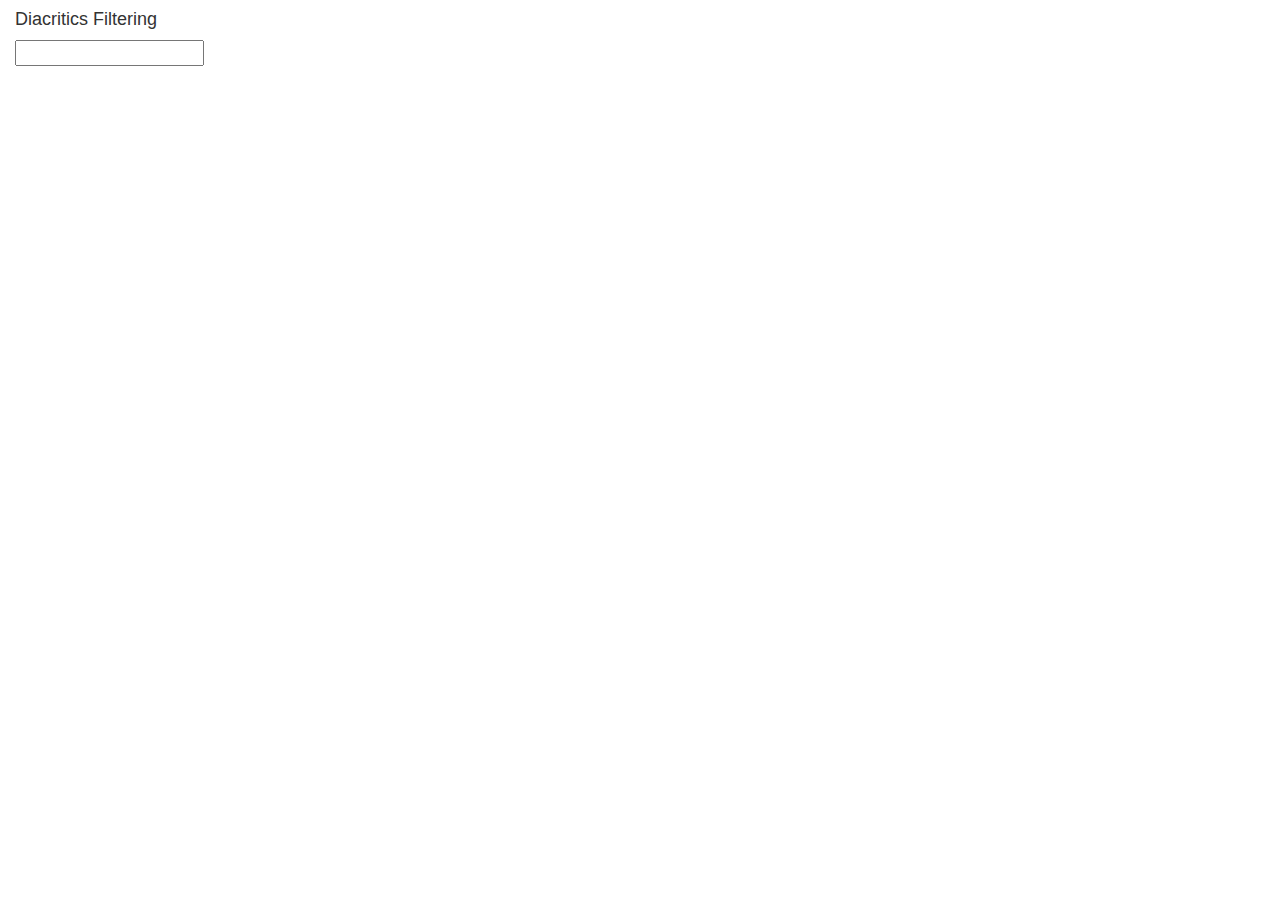
<file: MultiSelect_DropDown/index.html>
<html><head><script src="//ej2.syncfusion.com/javascript/demos/multi-select/diacritics-filtering/datasource.js" type="text/javascript"></script>
<script src="https://cdn.syncfusion.com/ej2/dist/ej2.min.js" type="text/javascript"></script>
    <link href="https://cdn.syncfusion.com/ej2/material.css" rel="stylesheet">

    <link href="https://maxcdn.bootstrapcdn.com/bootstrap/3.3.7/css/bootstrap.min.css" rel="stylesheet">

    <style>
            body{
                touch-action:none;
            }
        </style></head><body><div class="stackblitz-container material"><div class="col-lg-12 control-section">
    <div class="control-wrapper">
        <h4>Diacritics Filtering</h4>
        <input type="text" id="list">
    </div>
</div>
</file>
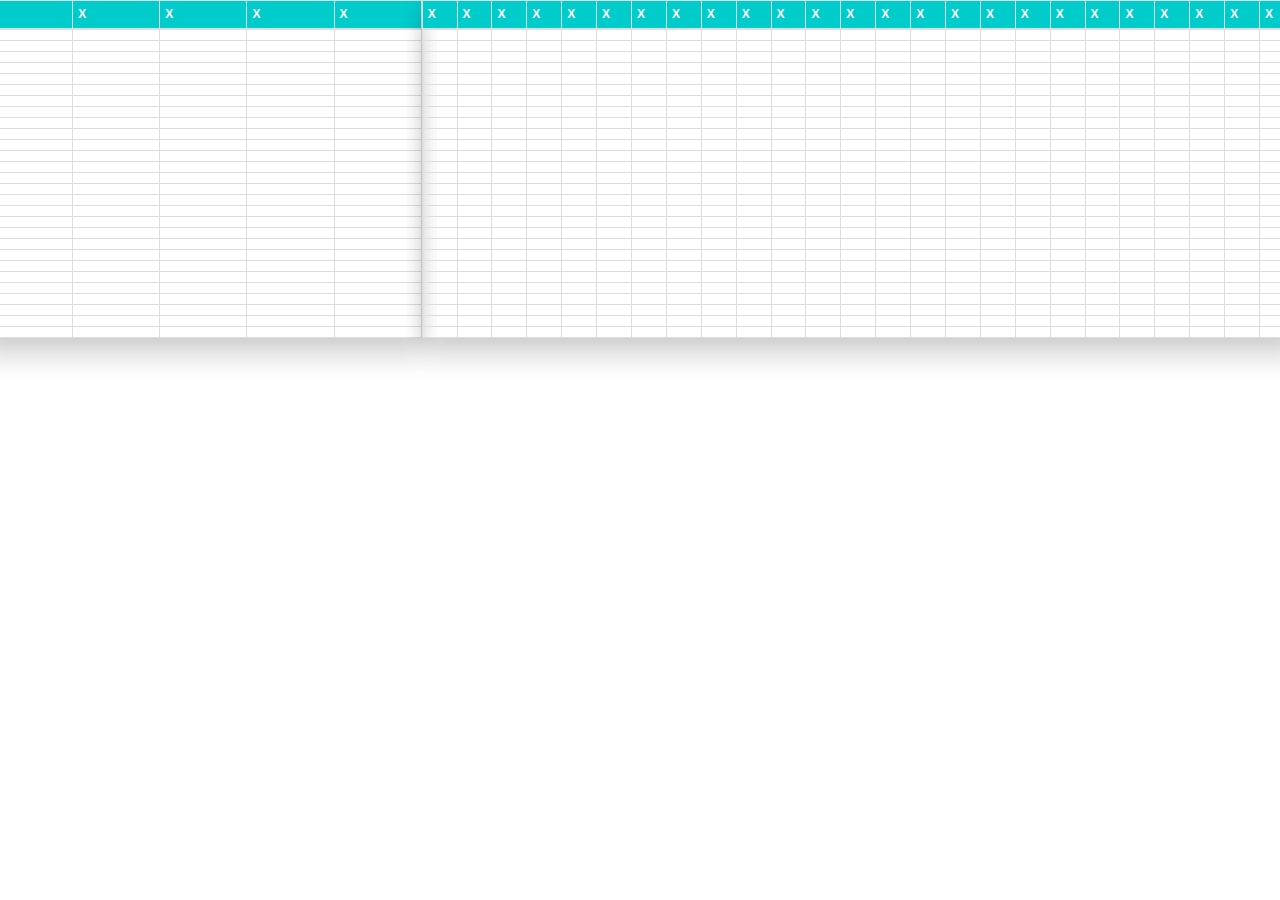
<file: Pythian/Index.html>
<!DOCTYPE html>
<html lang="en">

<head>
    <meta charset="UTF-8">
    <meta name="viewport" content="width=device-width, initial-scale=1.0">
    <title>Victore</title>
    <link rel="stylesheet" href="./k_ltr.css">
    <script src="https://code.jquery.com/jquery-3.5.1.min.js"></script>
    <link href="http://netdna.bootstrapcdn.com/bootstrap/3.2.0/css/bootstrap.min.css" rel="stylesheet"
        id="bootstrap-css">
    <script src="http://netdna.bootstrapcdn.com/bootstrap/3.2.0/js/bootstrap.min.js"></script>
    <script src="http://code.jquery.com/jquery-1.11.1.min.js"></script>

</head>

<body>
    <div id="dvData">
        <div class="row">
            <div class="col-md-4 p-0">
                <table class="table table-condensed datatable table-bordered m-0">
                    <thead>
                        <tr>
                            <th>X</th>
                            <th>X</th>
                            <th>X</th>
                            <th>X</th>
                            <th>X</th>
                        </tr>
                    </thead>
                    <tbody>
                        <tr>
                            <td></td>
                            <td></td>
                            <td></td>
                            <td></td>
                            <td></td>
                        </tr>
                        <tr>
                            <td></td>
                            <td></td>
                            <td></td>
                            <td></td>
                            <td></td>
                        </tr>
                        <tr>
                            <td></td>
                            <td></td>
                            <td></td>
                            <td></td>
                            <td></td>
                        </tr>
                        <tr>
                            <td></td>
                            <td></td>
                            <td></td>
                            <td></td>
                            <td></td>
                        </tr>
                        <tr>
                            <td></td>
                            <td></td>
                            <td></td>
                            <td></td>
                            <td></td>
                        </tr>
                        <tr>
                            <td></td>
                            <td></td>
                            <td></td>
                            <td></td>
                            <td></td>
                        </tr>
                        <tr>
                            <td></td>
                            <td></td>
                            <td></td>
                            <td></td>
                            <td></td>
                        </tr>
                        <tr>
                            <td></td>
                            <td></td>
                            <td></td>
                            <td></td>
                            <td></td>
                        </tr>
                        <tr>
                            <td></td>
                            <td></td>
                            <td></td>
                            <td></td>
                            <td></td>
                        </tr>
                        <tr>
                            <td></td>
                            <td></td>
                            <td></td>
                            <td></td>
                            <td></td>
                        </tr>
                        <tr>
                            <td></td>
                            <td></td>
                            <td></td>
                            <td></td>
                            <td></td>
                        </tr>
                        <tr>
                            <td></td>
                            <td></td>
                            <td></td>
                            <td></td>
                            <td></td>
                        </tr>
                        <tr>
                            <td></td>
                            <td></td>
                            <td></td>
                            <td></td>
                            <td></td>
                        </tr>
                        <tr>
                            <td></td>
                            <td></td>
                            <td></td>
                            <td></td>
                            <td></td>
                        </tr>
                        <tr>
                            <td></td>
                            <td></td>
                            <td></td>
                            <td></td>
                            <td></td>
                        </tr>
                        <tr>
                            <td></td>
                            <td></td>
                            <td></td>
                            <td></td>
                            <td></td>
                        </tr>
                        <tr>
                            <td></td>
                            <td></td>
                            <td></td>
                            <td></td>
                            <td></td>
                        </tr>
                        <tr>
                            <td></td>
                            <td></td>
                            <td></td>
                            <td></td>
                            <td></td>
                        </tr>
                        <tr>
                            <td></td>
                            <td></td>
                            <td></td>
                            <td></td>
                            <td></td>
                        </tr>
                        <tr>
                            <td></td>
                            <td></td>
                            <td></td>
                            <td></td>
                            <td></td>
                        </tr>
                        <tr>
                            <td></td>
                            <td></td>
                            <td></td>
                            <td></td>
                            <td></td>
                        </tr>
                        <tr>
                            <td></td>
                            <td></td>
                            <td></td>
                            <td></td>
                            <td></td>
                        </tr>
                        <tr>
                            <td></td>
                            <td></td>
                            <td></td>
                            <td></td>
                            <td></td>
                        </tr>
                        <tr>
                            <td></td>
                            <td></td>
                            <td></td>
                            <td></td>
                            <td></td>
                        </tr>
                        <tr>
                            <td></td>
                            <td></td>
                            <td></td>
                            <td></td>
                            <td></td>
                        </tr>

                        <tr>
                            <td></td>
                            <td></td>
                            <td></td>
                            <td></td>
                            <td></td>
                        </tr>
                        <tr>
                            <td></td>
                            <td></td>
                            <td></td>
                            <td></td>
                            <td></td>
                        </tr>
                        <tr>
                            <td></td>
                            <td></td>
                            <td></td>
                            <td></td>
                            <td></td>
                        </tr>
                    </tbody>
                </table>
            </div>
            <div class="col-md-8 p-0">
                <table class="table table-condensed datatable table-bordered m-0">
                    <thead>
                        <tr>
                            <th>X</th>
                            <th>X</th>
                            <th>X</th>
                            <th>X</th>
                            <th>X</th>
                            <th>X</th>
                            <th>X</th>
                            <th>X</th>
                            <th>X</th>
                            <th>X</th>
                            <th>X</th>
                            <th>X</th>
                            <th>X</th>
                            <th>X</th>
                            <th>X</th>
                            <th>X</th>
                            <th>X</th>
                            <th>X</th>
                            <th>X</th>
                            <th>X</th>
                            <th>X</th>
                            <th>X</th>
                            <th>X</th>
                            <th>X</th>
                            <th>X</th>

                        </tr>
                    </thead>
                    <tbody>
                        <tr>
                            <td></td>
                            <td></td>
                            <td></td>
                            <td></td>
                            <td></td>
                            <td></td>
                            <td></td>
                            <td></td>
                            <td></td>
                            <td></td>
                            <td></td>
                            <td></td>
                            <td></td>
                            <td></td>
                            <td></td>
                            <td></td>
                            <td></td>
                            <td></td>
                            <td></td>
                            <td></td>
                            <td></td>
                            <td></td>
                            <td></td>
                            <td></td>
                            <td></td>

                        </tr>
                        <tr>
                            <td></td>
                            <td></td>
                            <td></td>
                            <td></td>
                            <td></td>
                            <td></td>
                            <td></td>
                            <td></td>
                            <td></td>
                            <td></td>
                            <td></td>
                            <td></td>
                            <td></td>
                            <td></td>
                            <td></td>
                            <td></td>
                            <td></td>
                            <td></td>
                            <td></td>
                            <td></td>
                            <td></td>
                            <td></td>
                            <td></td>
                            <td></td>
                            <td></td>
                        </tr>
                        <tr>
                            <td></td>
                            <td></td>
                            <td></td>
                            <td></td>
                            <td></td>
                            <td></td>
                            <td></td>
                            <td></td>
                            <td></td>
                            <td></td>
                            <td></td>
                            <td></td>
                            <td></td>
                            <td></td>
                            <td></td>
                            <td></td>
                            <td></td>
                            <td></td>
                            <td></td>
                            <td></td>
                            <td></td>
                            <td></td>
                            <td></td>
                            <td></td>
                            <td></td>
                        </tr>
                        <tr>
                            <td></td>
                            <td></td>
                            <td></td>
                            <td></td>
                            <td></td>
                            <td></td>
                            <td></td>
                            <td></td>
                            <td></td>
                            <td></td>
                            <td></td>
                            <td></td>
                            <td></td>
                            <td></td>
                            <td></td>
                            <td></td>
                            <td></td>
                            <td></td>
                            <td></td>
                            <td></td>
                            <td></td>
                            <td></td>
                            <td></td>
                            <td></td>
                            <td></td>
                        </tr>
                        <tr>
                            <td></td>
                            <td></td>
                            <td></td>
                            <td></td>
                            <td></td>
                            <td></td>
                            <td></td>
                            <td></td>
                            <td></td>
                            <td></td>
                            <td></td>
                            <td></td>
                            <td></td>
                            <td></td>
                            <td></td>
                            <td></td>
                            <td></td>
                            <td></td>
                            <td></td>
                            <td></td>
                            <td></td>
                            <td></td>
                            <td></td>
                            <td></td>
                            <td></td>
                        </tr>
                        <tr>
                            <td></td>
                            <td></td>
                            <td></td>
                            <td></td>
                            <td></td>
                            <td></td>
                            <td></td>
                            <td></td>
                            <td></td>
                            <td></td>
                            <td></td>
                            <td></td>
                            <td></td>
                            <td></td>
                            <td></td>
                            <td></td>
                            <td></td>
                            <td></td>
                            <td></td>
                            <td></td>
                            <td></td>
                            <td></td>
                            <td></td>
                            <td></td>
                            <td></td>
                        </tr>
                        <tr>
                            <td></td>
                            <td></td>
                            <td></td>
                            <td></td>
                            <td></td>
                            <td></td>
                            <td></td>
                            <td></td>
                            <td></td>
                            <td></td>
                            <td></td>
                            <td></td>
                            <td></td>
                            <td></td>
                            <td></td>
                            <td></td>
                            <td></td>
                            <td></td>
                            <td></td>
                            <td></td>
                            <td></td>
                            <td></td>
                            <td></td>
                            <td></td>
                            <td></td>
                        </tr>
                        <tr>
                            <td></td>
                            <td></td>
                            <td></td>
                            <td></td>
                            <td></td>
                            <td></td>
                            <td></td>
                            <td></td>
                            <td></td>
                            <td></td>
                            <td></td>
                            <td></td>
                            <td></td>
                            <td></td>
                            <td></td>
                            <td></td>
                            <td></td>
                            <td></td>
                            <td></td>
                            <td></td>
                            <td></td>
                            <td></td>
                            <td></td>
                            <td></td>
                            <td></td>
                        </tr>
                        <tr>
                            <td></td>
                            <td></td>
                            <td></td>
                            <td></td>
                            <td></td>
                            <td></td>
                            <td></td>
                            <td></td>
                            <td></td>
                            <td></td>
                            <td></td>
                            <td></td>
                            <td></td>
                            <td></td>
                            <td></td>
                            <td></td>
                            <td></td>
                            <td></td>
                            <td></td>
                            <td></td>
                            <td></td>
                            <td></td>
                            <td></td>
                            <td></td>
                            <td></td>
                        </tr>
                        <tr>
                            <td></td>
                            <td></td>
                            <td></td>
                            <td></td>
                            <td></td>
                            <td></td>
                            <td></td>
                            <td></td>
                            <td></td>
                            <td></td>
                            <td></td>
                            <td></td>
                            <td></td>
                            <td></td>
                            <td></td>
                            <td></td>
                            <td></td>
                            <td></td>
                            <td></td>
                            <td></td>
                            <td></td>
                            <td></td>
                            <td></td>
                            <td></td>
                            <td></td>
                        </tr>
                        <tr>
                            <td></td>
                            <td></td>
                            <td></td>
                            <td></td>
                            <td></td>
                            <td></td>
                            <td></td>
                            <td></td>
                            <td></td>
                            <td></td>
                            <td></td>
                            <td></td>
                            <td></td>
                            <td></td>
                            <td></td>
                            <td></td>
                            <td></td>
                            <td></td>
                            <td></td>
                            <td></td>
                            <td></td>
                            <td></td>
                            <td></td>
                            <td></td>
                            <td></td>
                        </tr>
                        <tr>
                            <td></td>
                            <td></td>
                            <td></td>
                            <td></td>
                            <td></td>
                            <td></td>
                            <td></td>
                            <td></td>
                            <td></td>
                            <td></td>
                            <td></td>
                            <td></td>
                            <td></td>
                            <td></td>
                            <td></td>
                            <td></td>
                            <td></td>
                            <td></td>
                            <td></td>
                            <td></td>
                            <td></td>
                            <td></td>
                            <td></td>
                            <td></td>
                            <td></td>
                        </tr>
                        <tr>
                            <td></td>
                            <td></td>
                            <td></td>
                            <td></td>
                            <td></td>
                            <td></td>
                            <td></td>
                            <td></td>
                            <td></td>
                            <td></td>
                            <td></td>
                            <td></td>
                            <td></td>
                            <td></td>
                            <td></td>
                            <td></td>
                            <td></td>
                            <td></td>
                            <td></td>
                            <td></td>
                            <td></td>
                            <td></td>
                            <td></td>
                            <td></td>
                            <td></td>
                        </tr>
                        <tr>
                            <td></td>
                            <td></td>
                            <td></td>
                            <td></td>
                            <td></td>
                            <td></td>
                            <td></td>
                            <td></td>
                            <td></td>
                            <td></td>
                            <td></td>
                            <td></td>
                            <td></td>
                            <td></td>
                            <td></td>
                            <td></td>
                            <td></td>
                            <td></td>
                            <td></td>
                            <td></td>
                            <td></td>
                            <td></td>
                            <td></td>
                            <td></td>
                            <td></td>
                        </tr>
                        <tr>
                            <td></td>
                            <td></td>
                            <td></td>
                            <td></td>
                            <td></td>
                            <td></td>
                            <td></td>
                            <td></td>
                            <td></td>
                            <td></td>
                            <td></td>
                            <td></td>
                            <td></td>
                            <td></td>
                            <td></td>
                            <td></td>
                            <td></td>
                            <td></td>
                            <td></td>
                            <td></td>
                            <td></td>
                            <td></td>
                            <td></td>
                            <td></td>
                            <td></td>
                        </tr>
                        <tr>
                            <td></td>
                            <td></td>
                            <td></td>
                            <td></td>
                            <td></td>
                            <td></td>
                            <td></td>
                            <td></td>
                            <td></td>
                            <td></td>
                            <td></td>
                            <td></td>
                            <td></td>
                            <td></td>
                            <td></td>
                            <td></td>
                            <td></td>
                            <td></td>
                            <td></td>
                            <td></td>
                            <td></td>
                            <td></td>
                            <td></td>
                            <td></td>
                            <td></td>
                        </tr>
                        <tr>
                            <td></td>
                            <td></td>
                            <td></td>
                            <td></td>
                            <td></td>
                            <td></td>
                            <td></td>
                            <td></td>
                            <td></td>
                            <td></td>
                            <td></td>
                            <td></td>
                            <td></td>
                            <td></td>
                            <td></td>
                            <td></td>
                            <td></td>
                            <td></td>
                            <td></td>
                            <td></td>
                            <td></td>
                            <td></td>
                            <td></td>
                            <td></td>
                            <td></td>
                        </tr>
                        <tr>
                            <td></td>
                            <td></td>
                            <td></td>
                            <td></td>
                            <td></td>
                            <td></td>
                            <td></td>
                            <td></td>
                            <td></td>
                            <td></td>
                            <td></td>
                            <td></td>
                            <td></td>
                            <td></td>
                            <td></td>
                            <td></td>
                            <td></td>
                            <td></td>
                            <td></td>
                            <td></td>
                            <td></td>
                            <td></td>
                            <td></td>
                            <td></td>
                            <td></td>
                        </tr>
                        <tr>
                            <td></td>
                            <td></td>
                            <td></td>
                            <td></td>
                            <td></td>
                            <td></td>
                            <td></td>
                            <td></td>
                            <td></td>
                            <td></td>
                            <td></td>
                            <td></td>
                            <td></td>
                            <td></td>
                            <td></td>
                            <td></td>
                            <td></td>
                            <td></td>
                            <td></td>
                            <td></td>
                            <td></td>
                            <td></td>
                            <td></td>
                            <td></td>
                            <td></td>
                        </tr>
                        <tr>
                            <td></td>
                            <td></td>
                            <td></td>
                            <td></td>
                            <td></td>
                            <td></td>
                            <td></td>
                            <td></td>
                            <td></td>
                            <td></td>
                            <td></td>
                            <td></td>
                            <td></td>
                            <td></td>
                            <td></td>
                            <td></td>
                            <td></td>
                            <td></td>
                            <td></td>
                            <td></td>
                            <td></td>
                            <td></td>
                            <td></td>
                            <td></td>
                            <td></td>
                        </tr>
                        <tr>
                            <td></td>
                            <td></td>
                            <td></td>
                            <td></td>
                            <td></td>
                            <td></td>
                            <td></td>
                            <td></td>
                            <td></td>
                            <td></td>
                            <td></td>
                            <td></td>
                            <td></td>
                            <td></td>
                            <td></td>
                            <td></td>
                            <td></td>
                            <td></td>
                            <td></td>
                            <td></td>
                            <td></td>
                            <td></td>
                            <td></td>
                            <td></td>
                            <td></td>
                        </tr>
                        <tr>
                            <td></td>
                            <td></td>
                            <td></td>
                            <td></td>
                            <td></td>
                            <td></td>
                            <td></td>
                            <td></td>
                            <td></td>
                            <td></td>
                            <td></td>
                            <td></td>
                            <td></td>
                            <td></td>
                            <td></td>
                            <td></td>
                            <td></td>
                            <td></td>
                            <td></td>
                            <td></td>
                            <td></td>
                            <td></td>
                            <td></td>
                            <td></td>
                            <td></td>
                        </tr>
                        <tr>
                            <td></td>
                            <td></td>
                            <td></td>
                            <td></td>
                            <td></td>
                            <td></td>
                            <td></td>
                            <td></td>
                            <td></td>
                            <td></td>
                            <td></td>
                            <td></td>
                            <td></td>
                            <td></td>
                            <td></td>
                            <td></td>
                            <td></td>
                            <td></td>
                            <td></td>
                            <td></td>
                            <td></td>
                            <td></td>
                            <td></td>
                            <td></td>
                            <td></td>
                        </tr>
                        <tr>
                            <td></td>
                            <td></td>
                            <td></td>
                            <td></td>
                            <td></td>
                            <td></td>
                            <td></td>
                            <td></td>
                            <td></td>
                            <td></td>
                            <td></td>
                            <td></td>
                            <td></td>
                            <td></td>
                            <td></td>
                            <td></td>
                            <td></td>
                            <td></td>
                            <td></td>
                            <td></td>
                            <td></td>
                            <td></td>
                            <td></td>
                            <td></td>
                            <td></td>
                        </tr>
                        <tr>
                            <td></td>
                            <td></td>
                            <td></td>
                            <td></td>
                            <td></td>
                            <td></td>
                            <td></td>
                            <td></td>
                            <td></td>
                            <td></td>
                            <td></td>
                            <td></td>
                            <td></td>
                            <td></td>
                            <td></td>
                            <td></td>
                            <td></td>
                            <td></td>
                            <td></td>
                            <td></td>
                            <td></td>
                            <td></td>
                            <td></td>
                            <td></td>
                            <td></td>
                        </tr>
                        <tr>
                            <td></td>
                            <td></td>
                            <td></td>
                            <td></td>
                            <td></td>
                            <td></td>
                            <td></td>
                            <td></td>
                            <td></td>
                            <td></td>
                            <td></td>
                            <td></td>
                            <td></td>
                            <td></td>
                            <td></td>
                            <td></td>
                            <td></td>
                            <td></td>
                            <td></td>
                            <td></td>
                            <td></td>
                            <td></td>
                            <td></td>
                            <td></td>
                            <td></td>
                        </tr>
                        <tr>
                            <td></td>
                            <td></td>
                            <td></td>
                            <td></td>
                            <td></td>
                            <td></td>
                            <td></td>
                            <td></td>
                            <td></td>
                            <td></td>
                            <td></td>
                            <td></td>
                            <td></td>
                            <td></td>
                            <td></td>
                            <td></td>
                            <td></td>
                            <td></td>
                            <td></td>
                            <td></td>
                            <td></td>
                            <td></td>
                            <td></td>
                            <td></td>
                            <td></td>
                        </tr>
                        <tr>
                            <td></td>
                            <td></td>
                            <td></td>
                            <td></td>
                            <td></td>
                            <td></td>
                            <td></td>
                            <td></td>
                            <td></td>
                            <td></td>
                            <td></td>
                            <td></td>
                            <td></td>
                            <td></td>
                            <td></td>
                            <td></td>
                            <td></td>
                            <td></td>
                            <td></td>
                            <td></td>
                            <td></td>
                            <td></td>
                            <td></td>
                            <td></td>
                            <td></td>
                        </tr>

                    </tbody>
                </table>
            </div>
        </div>
    </div>
</body>

</html>
</file>
<file: Pythian/k_ltr.css>
.m-0{
  margin: 0 !important;
}
.p-0{
  padding: 0 !important;
}
table {
    font-family: 'Arial';
    margin: 25px auto;
    border-collapse: collapse;
    border: 1px solid #eee;
    border-bottom: 2px solid #00cccc;
    box-shadow: 0px 0px 20px rgba(0, 0, 0, 0.1), 0px 10px 20px rgba(0, 0, 0, 0.05), 0px 20px 20px rgba(0, 0, 0, 0.05), 0px 30px 20px rgba(0, 0, 0, 0.05);
  }
  
  table th, table td {
    color: #999;
    border: 1px solid #eee;
    padding: 12px 35px;
    border-collapse: collapse;
  }
  
  table th {
    background: #00cccc;
    color: #fff;
    text-transform: uppercase;
    font-size: 12px;
  }
  table th.last {
    border-right: none;
  }
  
  
  
  body{
    font-family: 'Vollkorn', serif;
  color:#ccc;
  }
</file>
